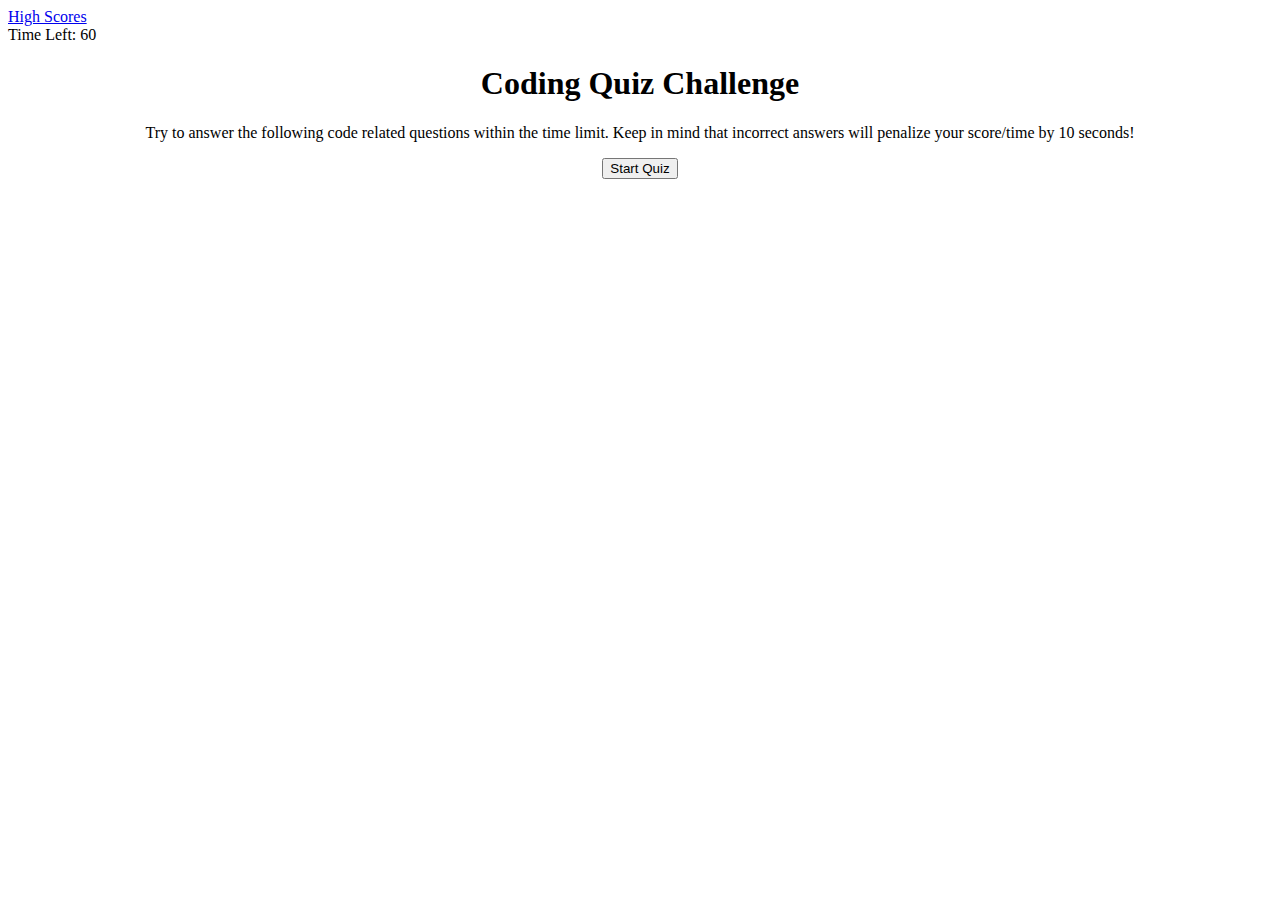
<file: index.html>
<!DOCTYPE html>
<html>
  <head>
    <meta charset="utf-8" />
    <meta http-equiv="X-UA-Compatible" content="IE=edge" />
    <title>Test Your Coding Skills</title>
    <meta name="description" content="" />
    <meta name="viewport" content="width=device-width, initial-scale=1" />
    <link
      href="https://cdn.jsdelivr.net/npm/bootstrap@5.0.0-beta1/dist/css/bootstrap.min.css"
      rel="stylesheet"
      integrity="sha384-giJF6kkoqNQ00vy+HMDP7azOuL0xtbfIcaT9wjKHr8RbDVddVHyTfAAsrekwKmP1"
      crossorigin="anonymous"
    />
    <link rel="stylesheet" href="style.css" />
  </head>
  <body>
    <header>
      <nav class="navbar navbar-light bg-light">
        <a class="navbar-brand" id="high" href="#">High Scores</a>
        <div>Time Left: <span id="time">60</span></div>
      </nav>
    </header>
    <div class="landing-page" id="landing">
      <div class="container" <div class="row">
        <div class="col-md-8">
          <h1>Coding Quiz Challenge</h1>
        </div>
      </div>
      <div class="row">
        <div class="col-md-8">
          <p>
            Try to answer the following code related questions within the time
            limit. Keep in mind that incorrect answers will penalize your
            score/time by 10 seconds!
          </p>
          <button
            type="button"
            class="btn btn-primary btn-lg"
            id="startButton"
            style="display: block; margin-left: auto; margin-right: auto"
          >
            Start Quiz
          </button>
        </div>
      </div>
    </div>
    <div class="quiz-page hide" id="quiz">
      <div class="container">
        <div class="row">
          <div class="col-md-6" id="questionBox">
            <h3>Commonly used data types DO NOT include:</h3>
          </div>
        </div>
        <div class="row">
          <div class="col-md-6" id="answerBox">
            <ul>
              <li>
                <button
                  type="button"
                  class="btn btn-primary btn-sm"
                  style="margin: 5px"
                >
                  Quotations
                </button>
              </li>
              <li>
                <button
                  type="button"
                  class="btn btn-primary btn-sm"
                  style="margin: 5px"
                >
                  Curly Braces
                </button>
              </li>
              <li>
                <button
                  type="button"
                  class="btn btn-primary btn-sm"
                  style="margin: 5px"
                >
                  Parenthesis
                </button>
              </li>
              <li>
                <button
                  type="button"
                  class="btn btn-primary btn-sm"
                  style="margin: 5px"
                >
                  Square Brackets
                </button>
                <button
                  type="button"
                  class="btn btn-primary btn-sm"
                  id="submit"
                  style="margin: 5px"
                >
                  Submit Quiz
                </button>
              </li>
            </ul>
          </div>
        </div>
      </div>
    </div>
    <div class="hide" id="scores">
      <table class="table">
        <thead>
          <tr>
            <th scope="col">#</th>
            <th scope="col">First</th>
            <th scope="col">Last</th>
            <th scope="col">Handle</th>
          </tr>
        </thead>
        <tbody>
          <tr>
            <th scope="row">1</th>
            <td>Larry</td>
            <td>June</td>
            <td>@unclelarry</td>
          </tr>
          <tr>
            <th scope="row">2</th>
            <td>Bird</td>
            <td>Man</td>
            <td>@5starstunna</td>
          </tr>
          <tr>
            <th scope="row">3</th>
            <td colspan="2">Madonna</td>
            <td>@Madonna</td>
          </tr>
        </tbody>
      </table>
      <button
        type="button"
        class="btn btn-primary btn-sm"
        id="reset"
        style=""
      >
        Start Over
      </button>
    </div>

    <div class="timer"></div>
    <script src="script.js"></script>
  </body>
</html>
</file>
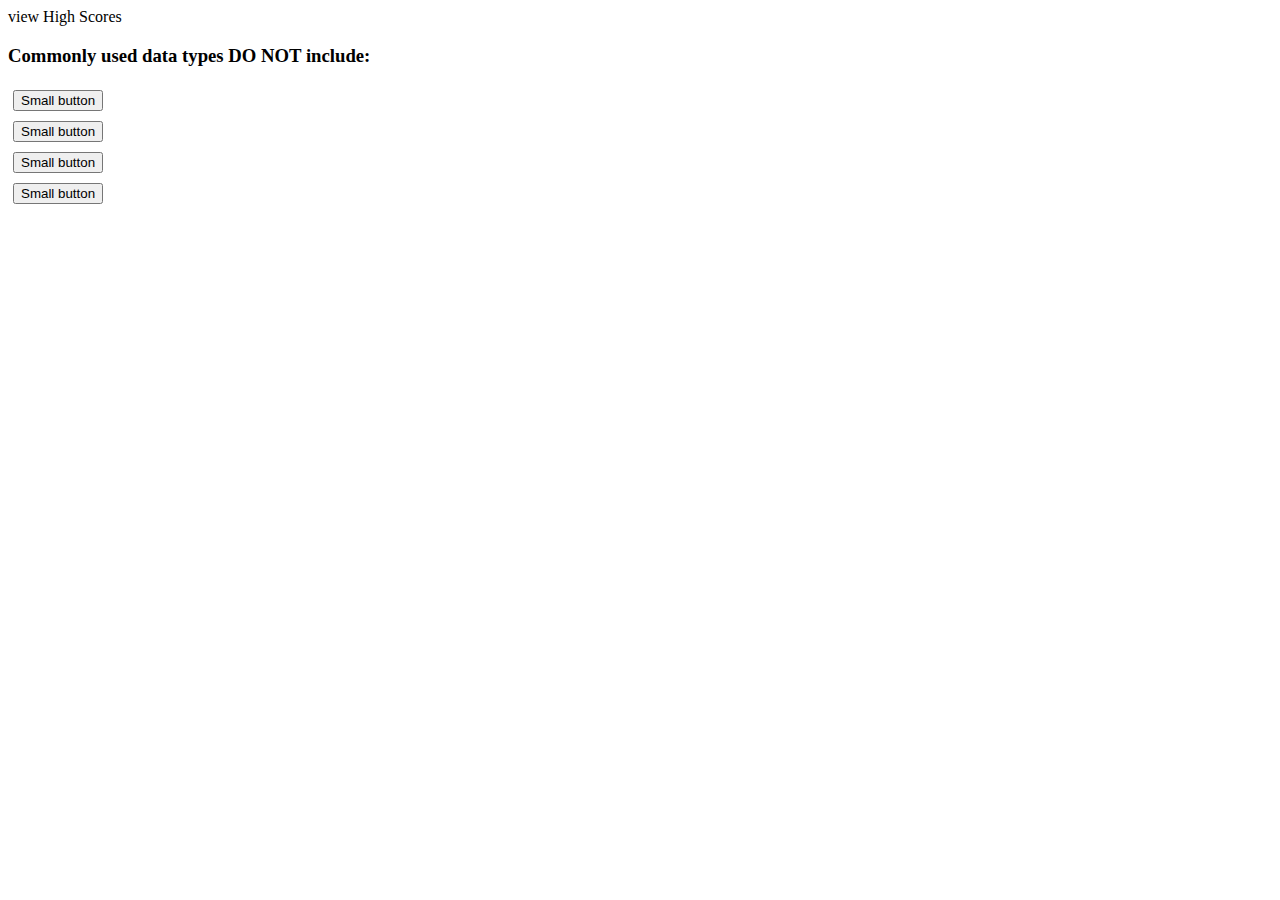
<file: questions.html>
<!DOCTYPE html>

<html>
    <head>
        <meta charset="utf-8">
        <meta http-equiv="X-UA-Compatible" content="IE=edge">
        <title></title>
        <meta name="description" content="">
        <meta name="viewport" content="width=device-width, initial-scale=1">
        <link
      href="https://cdn.jsdelivr.net/npm/bootstrap@5.0.0-beta1/dist/css/bootstrap.min.css"
      rel="stylesheet"
      integrity="sha384-giJF6kkoqNQ00vy+HMDP7azOuL0xtbfIcaT9wjKHr8RbDVddVHyTfAAsrekwKmP1"
      crossorigin="anonymous"
    />
        <link rel="stylesheet" href="style.css">
    </head>
    <body>
        <p1>view High Scores</p1>
        <div class="container">
          <div class="row">
            <div class="col-md-6" id="questionBox">
              <h3>Commonly used data types DO NOT include: </h3>
            </div>
          </div>
          <div class="row">
            <div class="col-md-6" id="answerBox">
              <ul>
                  <li> <button type="button" class="btn btn-primary btn-sm" style="margin:5px">Small button</button></li>
                  <li> <button type="button" class="btn btn-primary btn-sm" style="margin:5px">Small button</button></li>
                  <li> <button type="button" class="btn btn-primary btn-sm" style="margin:5px">Small button</button></li>
                  <li> <button type="button" class="btn btn-primary btn-sm" style="margin:5px">Small button</button></li>
              </ul>
            </div>
          </div>
        </div>
        <script src="script.js" async defer></script>
    </body>
</html>
</file>
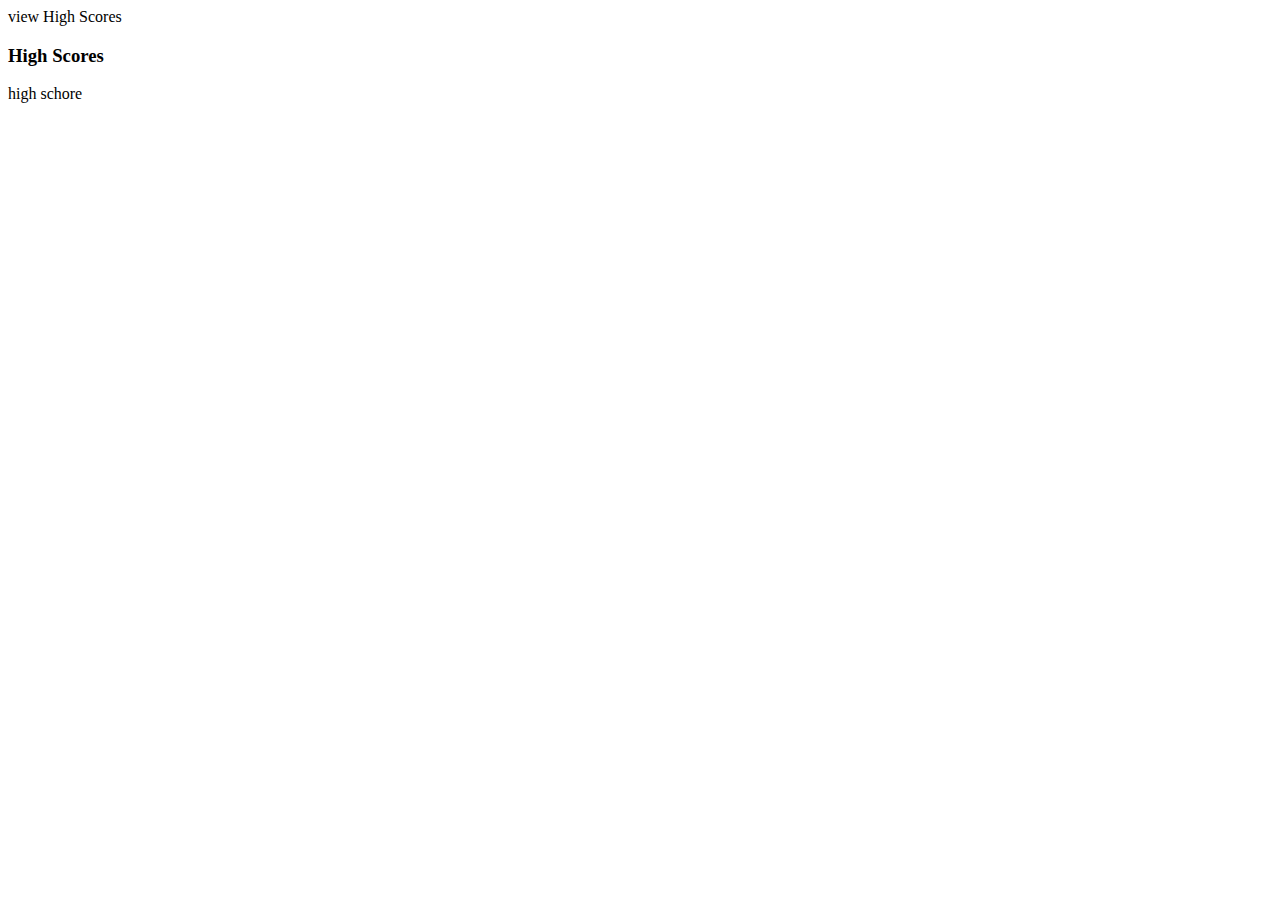
<file: results.html>
<!DOCTYPE html>

<html>
  <head>
    <meta charset="utf-8" />
    <meta http-equiv="X-UA-Compatible" content="IE=edge" />
    <title></title>
    <meta name="description" content="" />
    <meta name="viewport" content="width=device-width, initial-scale=1" />
    <link
      href="https://cdn.jsdelivr.net/npm/bootstrap@5.0.0-beta1/dist/css/bootstrap.min.css"
      rel="stylesheet"
      integrity="sha384-giJF6kkoqNQ00vy+HMDP7azOuL0xtbfIcaT9wjKHr8RbDVddVHyTfAAsrekwKmP1"
      crossorigin="anonymous"
    />
    <link rel="stylesheet" href="style.css" />
  </head>
  <body>
    <p1>view High Scores</p1>
    <div class="container">
      <div class="row">
        <div class="col-md-6" id="questionBox">
          <h3>High Scores</h3>
        </div>
      </div>
      <div class="row">
        <div class="col-md-6" id=""></div>
        <table>
            <table class="table-danger">high schore</table>

        </table>
      </div>
      <div class="row">
        <div class="col-md-6" id="">
          
        </div>
      </div>
    </div>
    <script src="script.js" async defer></script>
  </body>
</html>
</file>
<file: style.css>
p,
h1 {
  text-align: center;
}
ul {
  list-style-type: none;
  margin: 0;
  padding: 0;
}

.col-md-8,
#answerBox,
#questionBox,
#reset {
  display: block;
  margin-left: auto;
  margin-right: auto;
}

.hide {
  display: none;
}
</file>
